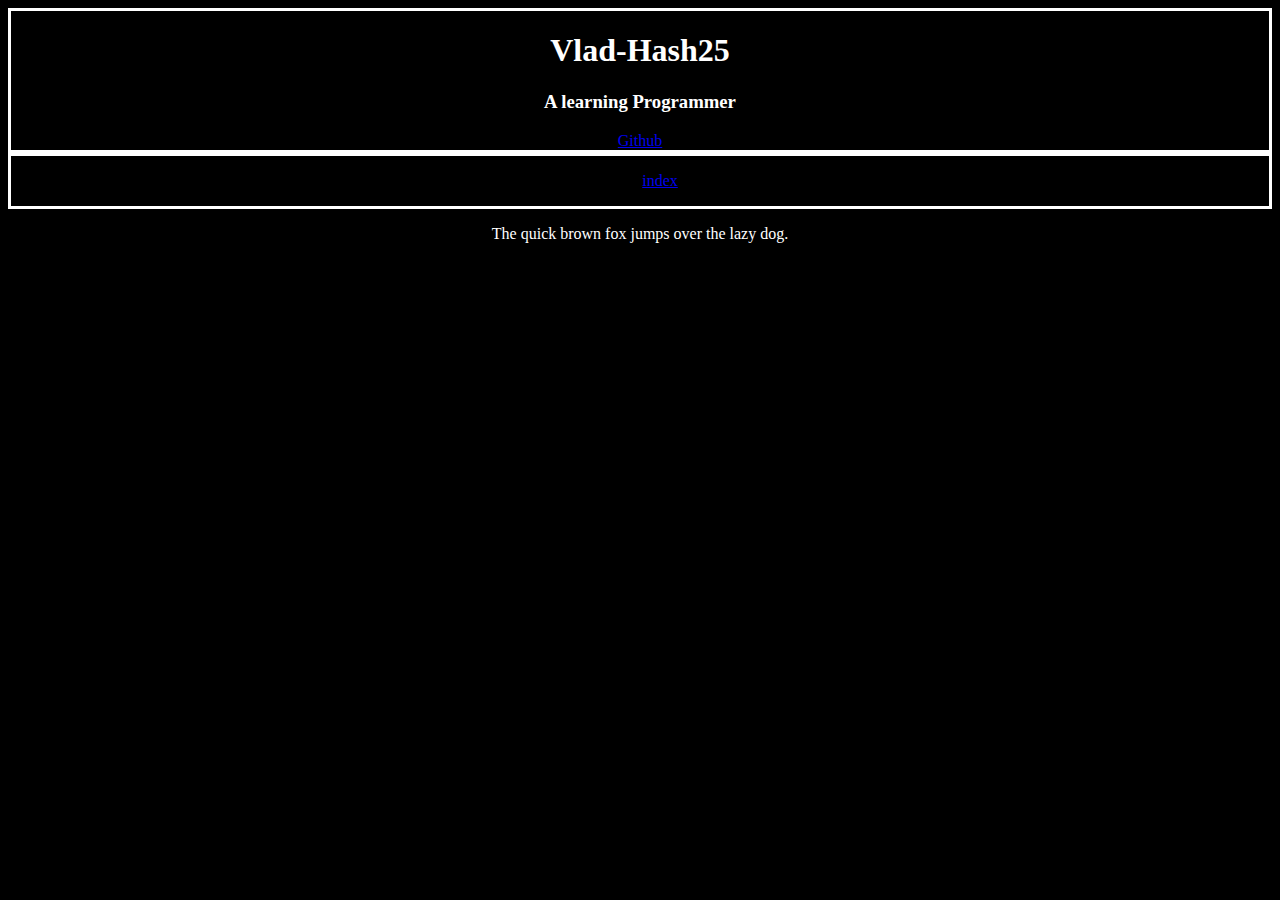
<file: index.html>
<!DOCTYPE html>
<html lang='en-US'>
	
	<head>
		<link rel='stylesheet' href='style.css'>
		<meta charset='UTF-8'>
		<meta name="A website in progress." content="undefined">
		<title>index</title>
	</head>

	<body>
		<div class="header">
			<div class='container'>
				<h1>Vlad-Hash25</h1>
				<h3>A learning Programmer</h3>
				<a class="button" href="https://github.com/Vlad-Hash25">Github</a>
			</div>
		</div>

		<div class='nav'>
			<ul>
				<li><a href='./index.html'>index</a></li>
			</ul>
		</div>

		<p>The quick brown fox jumps over the lazy dog.</p>
	</body>
</html>
</file>
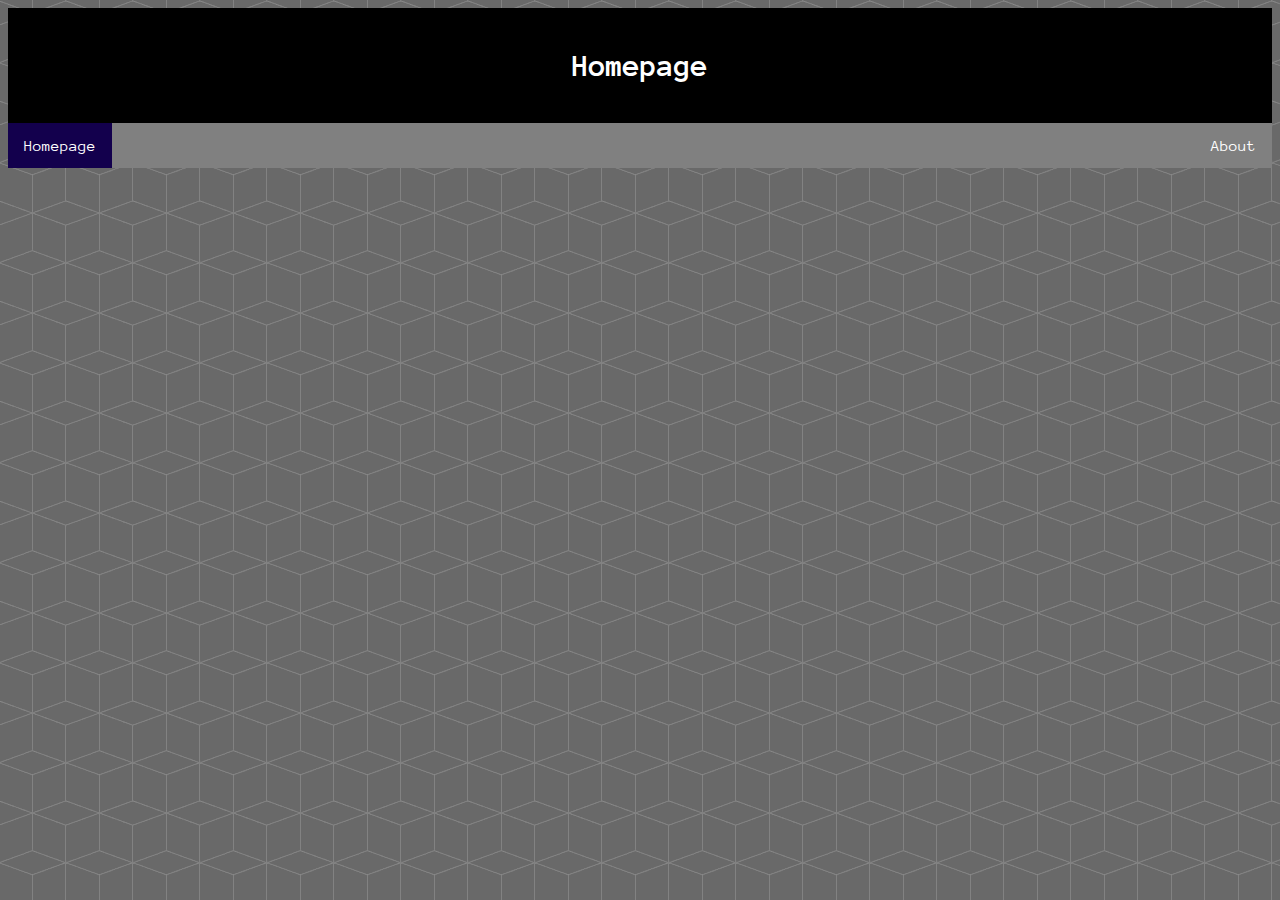
<file: public/index.html>
<DOCTYPE html><html lang='en-US'><!-- Meta Data --><!-- Not planning on making relative sizes for other machines at the moment. --><head>	<title>Homepage</title>	<meta charset="UTF-8">	<link rel='stylesheet' href='stylesheets/style.css'></head><body><!-- Header --><header>	<h1>Homepage</h1></header> <!-- Navigator, contains about & homepage. --><nav>	<ul>		<li><a href="index.html" class="active">Homepage</a></li>		<li class="about"><a href="about.html">About</a></li>	</ul></nav><!-- White font color, arial, georgia, or Times New Roman. --><!-- To be added --><article>	<p></p></article></body></html>
</file>
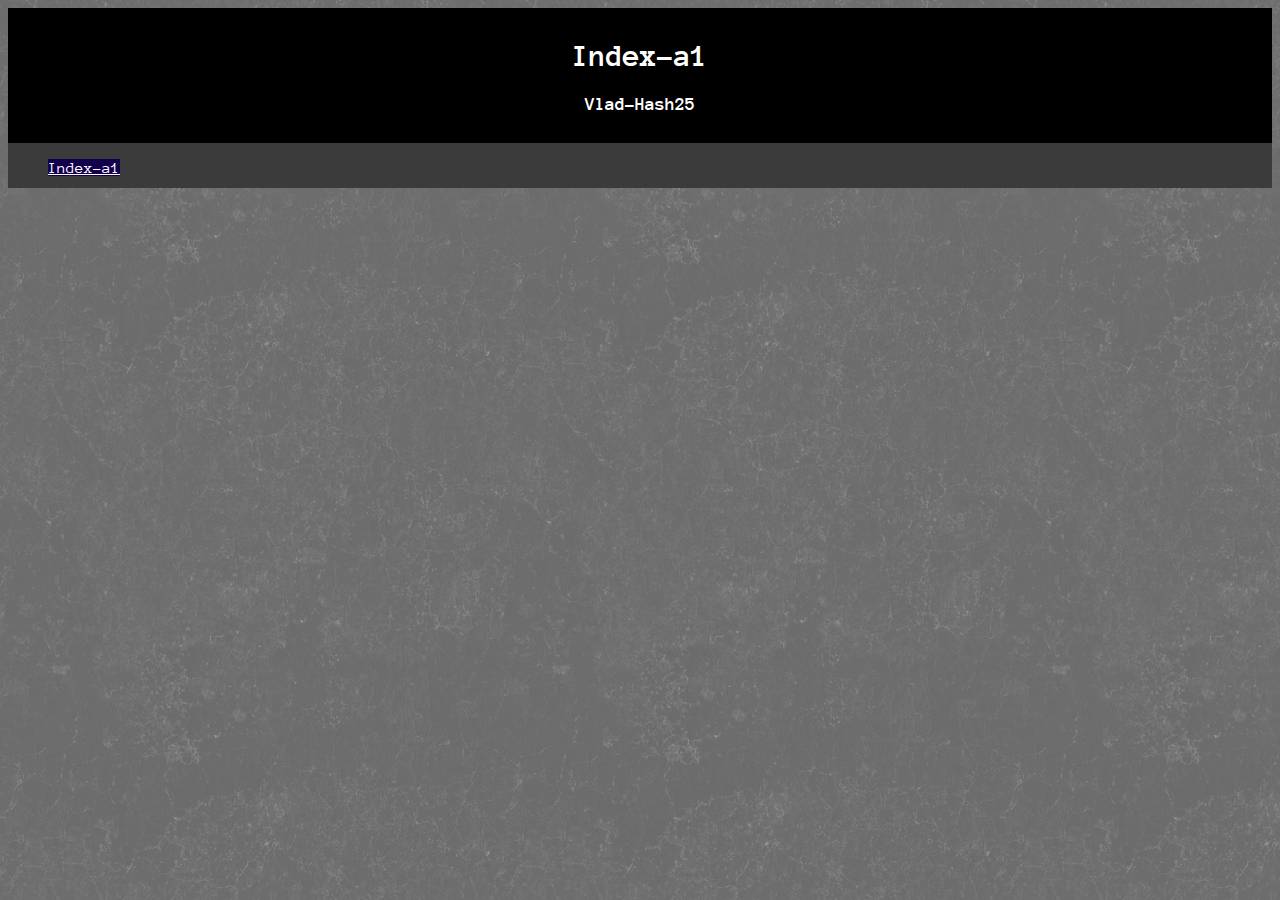
<file: index-a0.html>
<!DOCTYPE html>
<html lang='en-US'>

<head> <!-- Head, cont meta. -->
	<title>Index-a1</title>
	<meta charset='UTF-8'>
	<link rel='stylesheet' href='./stylesheets/style-a0.css'>
</head>

<body>


<!-- div cont: nav & header -->
<div style="position:relative;">
	<header> <!-- Header -->
		<h1>Index-a1</h1>
		<h3>Vlad-Hash25</h3>
	</header>
	
	<nav> <!-- Nav -->
		<ul>
			<li><a href="./index-a1.html" class="active">Index-a1</a></li>
		</ul>
	</nav>
</div>

<!-- div -- WIP -- cont: article -->
<div>
</div>

</body>
</html>

<!--

	/\_/\
   ( o.o )
    > ^ <
    Quack.

-->
</file>
<file: style.css>
body {
	font-family: "Anonymous Pro";
	text-align: center;

	background-color: black;
	color: white;
	/*  */
}

.header {
	border: 3px solid White;
}

.container {
	
}

.nav {
	border: 3px solid White;
}

.nav ul li {
	list-style: none;
	list-style-type: none;
}

.nav ul li a {
	
}
</file>
<file: public/stylesheets/style.css>
/**
 * If you want to use this file, then go ahead. Be warned, this is a horribly made file.
 * I'd strongly reccomend that you scrap this file and start form scratch.
 */

@import url("https://fonts.googleapis.com/css?family=Anonymous Pro");

body {
    background-image: url(./images/cubes.png);
    background-color: dimgrey;
}

header {
    background-color: black;
    padding: 20px;
    height: 75px;
    text-align: center;
    float: top;
}

header h1, header h2, header h3, header h4, header h5, header h6 {
    color: white;
    float: center;
    font-family: "Anonymous Pro";
}

nav, nav ul {
    float: top;
    background-color: grey;
    height: 45px;
    list-style-type: none;
    margin: 0;
    padding: 0;
    background-color: grey;
    overflow: hidden;
    position: sticky;
}

nav li a {
    display: inline-block;
    color: white;
    text-align: center;
    padding: 14px 16px;
    text-decoration: none;
    float: left;
    font-family: "Anonymous Pro";
}

li a:hover {
    background-color: white;
    color: black;
}

article {
    text-align: center;
    float: center;
    color: white;
    font-family: "Anonymous Pro";
}

article img, article p a img {
    float: center;
}

article border {
    border-color: #990000;
}

.active {
    background-color: #13004d;
    color: white;
}

.about {
    float: right;
}

/* This is the fourth revision of this CSS file. May god have mercy. */
</file>
<file: stylesheets/style-a0.css>
/***
 * Fifth revision of this damn file.
 * I've been using images and textures from 'transparenttextures.com'.
 * The font I've been using comes from google fonts. The font name is "Anonymous Pro".
 */

@import url("https://fonts.googleapis.com/css?family=Anonymous Pro");

body
{
    background-image: url("./images/rocky-wall.png");
    background-color: #6e6e6e;
	font-family: "Anonymous Pro";
}

header
{
    float: top;
    background-color: black;
    text-align: center;
    color: white;
    padding: 10px;
    border: auto;
	margin: auto;
	height: auto;
	width: auto;
}

nav
{
    background-color: #3b3b3b;
    float: top;
    margin: 0;
    padding: 0;
    height: 45px;
	width: auto;
	overflow: hidden;
	position: relative;
}

nav ul
{
	list-style: none;
}

nav ul li
{
	
}

nav ul li a
{
	
}

li a:hover
{
	background-color: white;
	color: black;
}

.active
{
	background-color: #13004d;
	color: white;
}

article
{
    border-color: white;
    border-width: 3px;
    color: white;
}

article p
{
    color: white;
    text-align: left;
}

article h1, article h2, article h3, article h4, article h5, article h6
{
    color: white;
    text-align: center;
}
</file>
